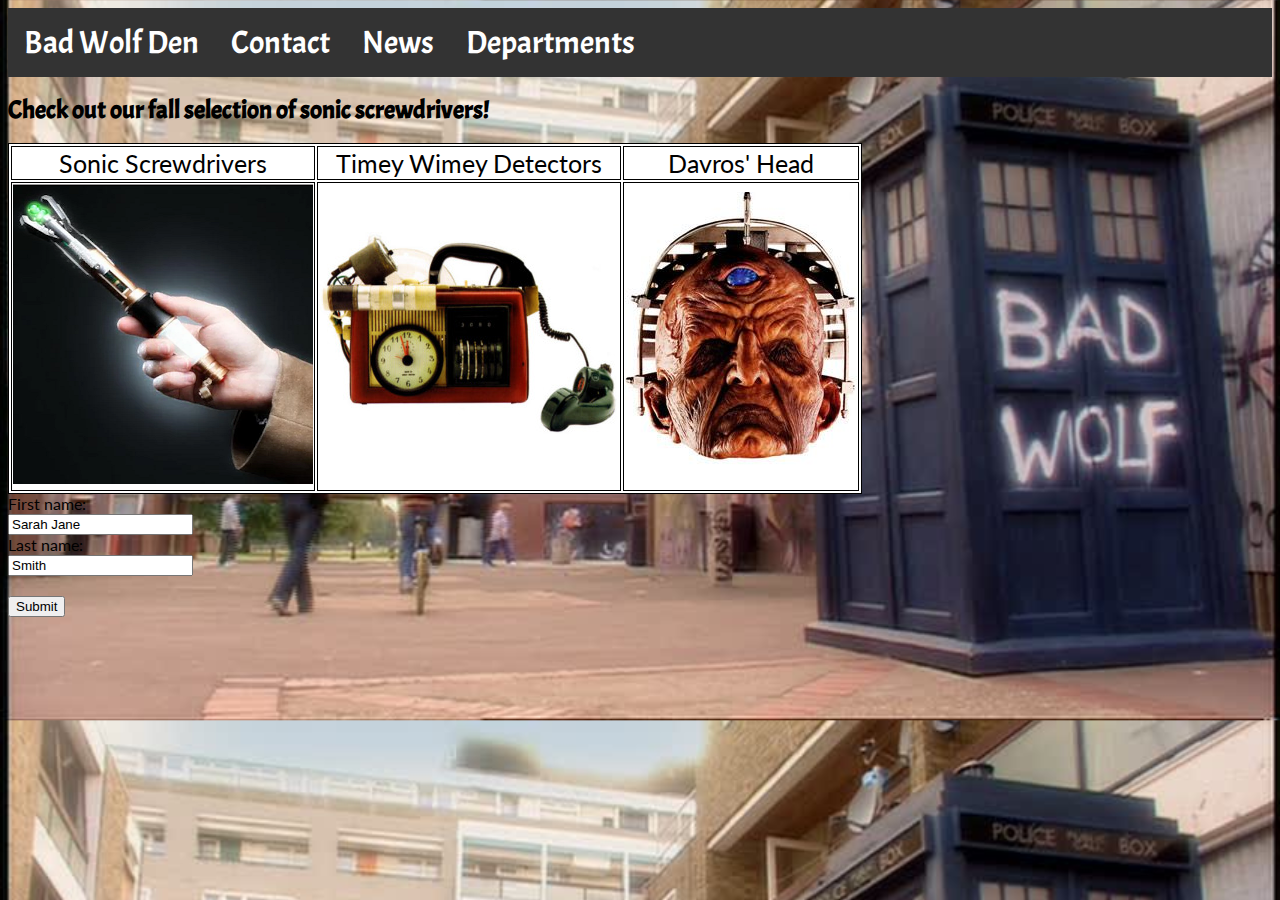
<file: index.html>
<!DOCTYPE html>
<!--index.html-->
<!--Nov 5, 2017 -->
<html lang ="en">
 <head>
  <meta charset="UTF-8"/>
  <title>Bad Wolf Den</title>
  <link rel="stylesheet" href="index.css">
  <link href="https://fonts.googleapis.com/css?family=Acme|Lato" rel="stylesheet">
 </head>
 <body>
  <div class="navbar">
   <a href="index.html">Bad Wolf Den</a>
   <a href="contact.html">Contact</a>
   <a href="https://twitter.com/hashtag/doctorwho">News</a>
   <div class="dropdown">
    <button class="dropbtn">Departments
    </button>
    <div class="dropdown-content" id="myDropdown">
     <a href="sonics.html">Sonic Screwdrivers</a>
     <a href="timey.html">Timey Wimey Detector</a>
     <a href="davros.html">Davros</a>
     </div>
   </div> 
  </div>

  <h1>Check out our fall selection of sonic screwdrivers!</h1>
  <table>
   <tr><td><a href ="sonics.html">Sonic Screwdrivers</a></td><td><a href="timey.html">Timey Wimey Detectors</a></td><td><a href="davros.html">Davros' Head</a></td></tr>
   <tr><td><img src="images/inventory/sonic_screwdrivers/sonic_screwdriver_icon.png"></td><td><img src="images/inventory/timey_icon.jpg"/></td><td><img src="images/inventory/davros.jpg"></td></tr>
  </table>

<form action="/action_page.php">
  First name:<br>
  <input type="text" name="firstname" value="Sarah Jane">
  <br>
  Last name:<br>
  <input type="text" name="lastname" value="Smith">
  <br><br>
  <input type="submit" value="Submit">
</form> 

 </body>
</html>
</file>
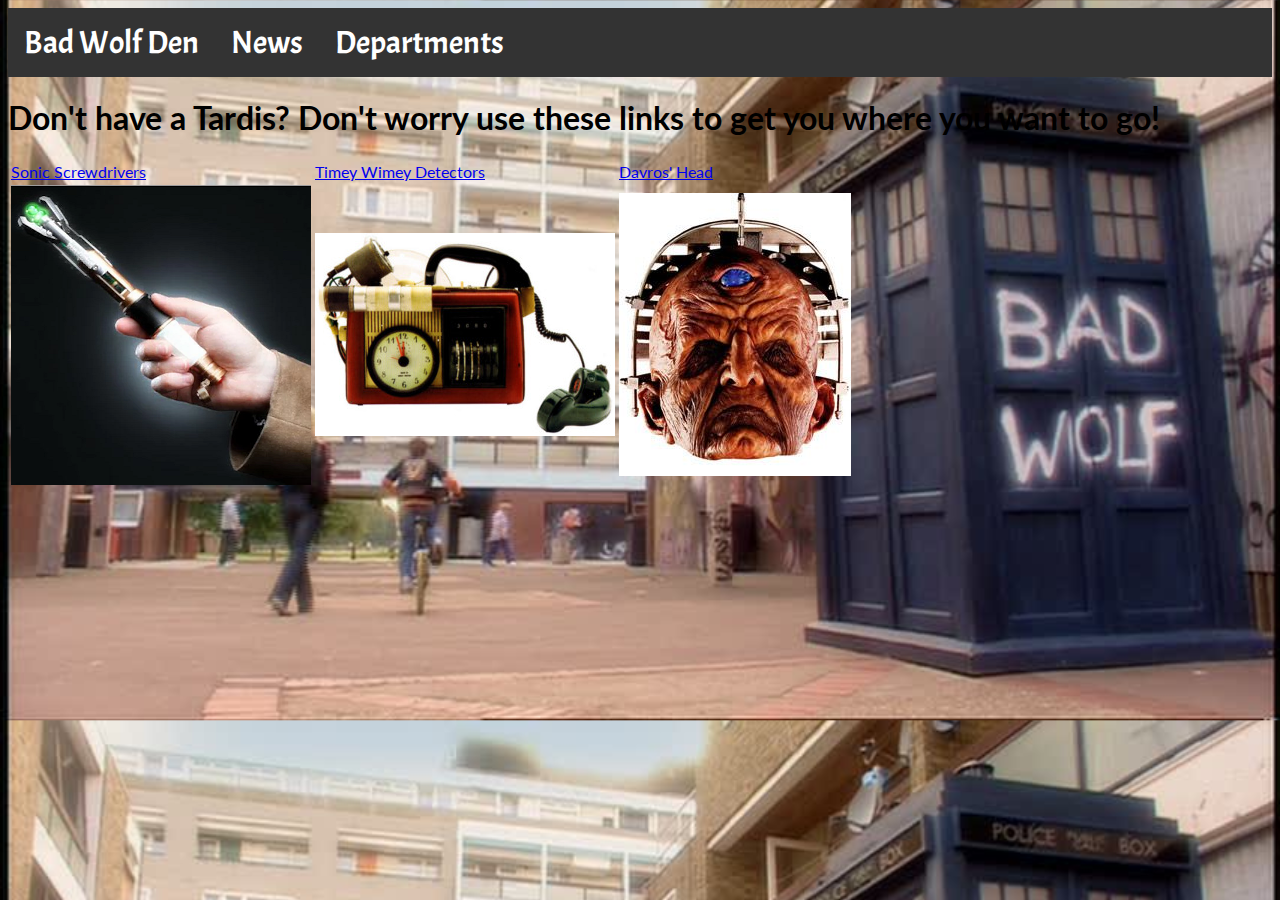
<file: BadWolf/index.html>
<!DOCTYPE html>
<!--index.html-->
<!--Nov 5, 2017 -->
<html>
 <head>
  <title>Bad Wolf Den</title>
  <link rel="stylesheet" href="index.css">
  <link href="https://fonts.googleapis.com/css?family=Acme|Lato" rel="stylesheet">
 </head>
 <body>
  <div class="navbar">
   <a href="index.html">Bad Wolf Den</a>
   <a href="https://twitter.com/hashtag/doctorwho">News</a>
   <div class="dropdown">
    <button class="dropbtn">Departments
    </button>
    <div class="dropdown-content" id="myDropdown">
     <a href="sonics.html">Sonic Screwdrivers</a>
     <a href="timey.html">Timey Wimey Detector</a>
     <a href="davros.html">Davros</a>
    </div>
   </div> 
  </div>

  <h1>Don't have a Tardis? Don't worry use these links to get you where you want to go!</h1>
  <table>
   <tr><td><a href ="sonics.html">Sonic Screwdrivers</a></td><td><a href="timey.html">Timey Wimey Detectors</a></td><td><a href="davros.html">Davros' Head</a></td></tr>
   <tr><td><img src="images/inventory/sonic_screwdrivers/sonic_screwdriver_icon.png"></td><td><img src="images/inventory/timey_icon.jpg"/></td><td><img src="images/inventory/davros.jpg"></td></tr>
  </table>
 </body>
</html>
</file>
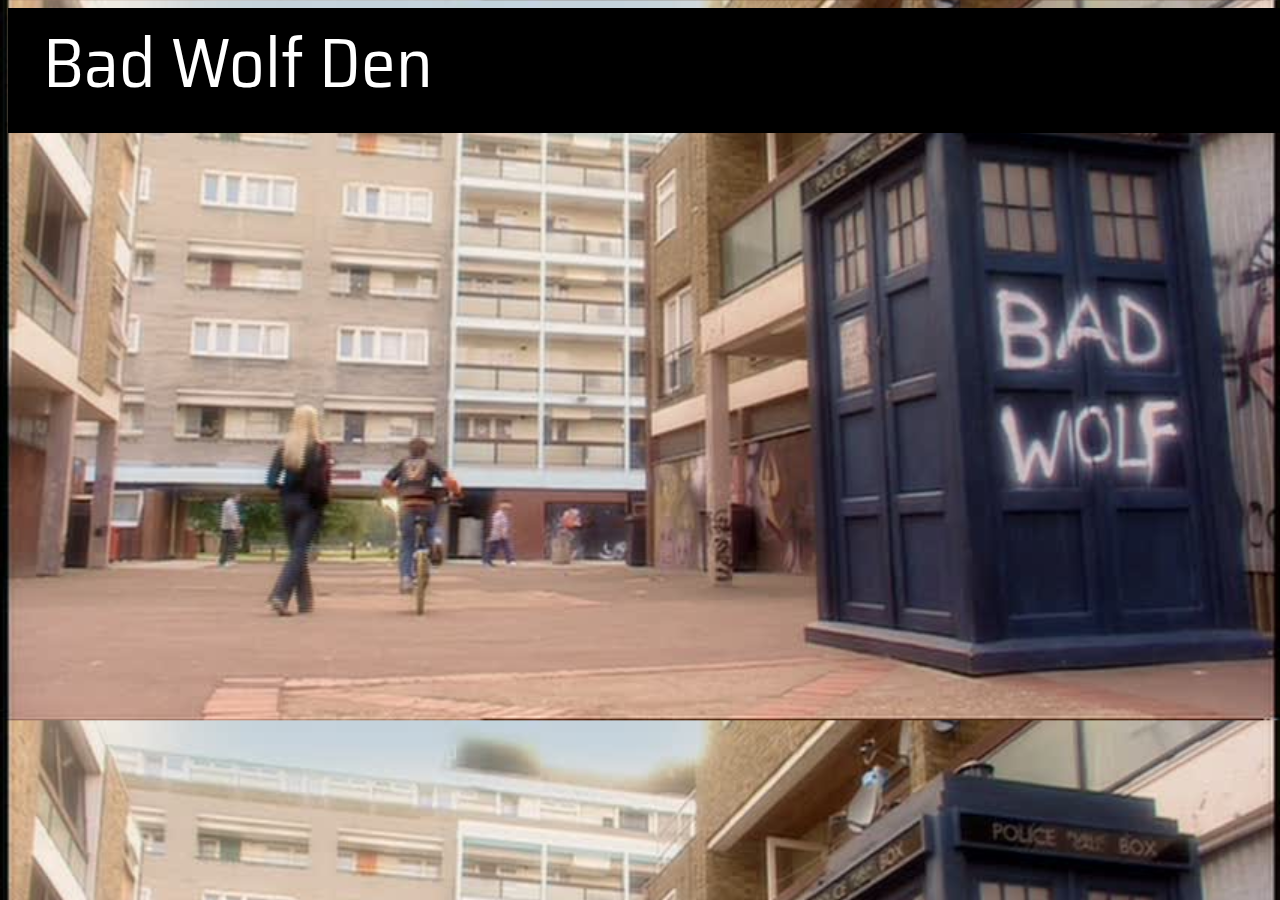
<file: BadWolfStoreHome.html>
<!DOCTYPE html>
<!--BadWolfStoreHome.html-->
<!--Nov 5, 2017 -->
<html>
 <head>
  <title>Bad Wolf Den</title>
  <link rel="stylesheet" href="BadWolfStoreHome.css">
  <link href="https://fonts.googleapis.com/css?family=Saira+Semi+Condensed" rel="stylesheet">
 </head>
 <body>
 <div class="header">
   <div class="box">Bad Wolf Den</div>
 </div>
 </div>

 </body>
</html>
</file>
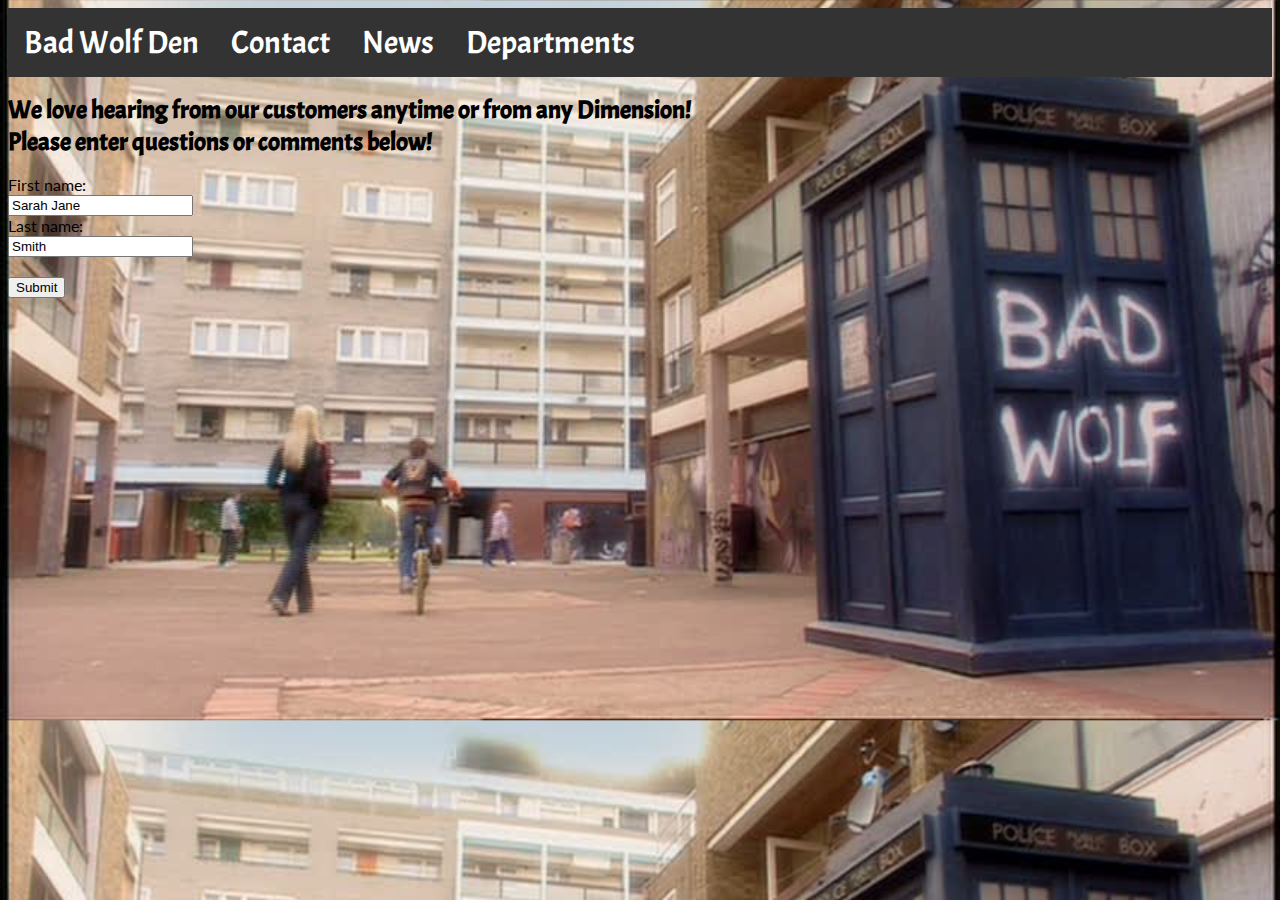
<file: contact.html>
<!DOCTYPE html>
<!--timey.html-->
<!--Nov 5, 2017 -->
<html lang="en">
 <head>
  <meta charset="UTF-8"/>
  <title>Timey Wimey</title>
  <link rel="stylesheet" href="index.css">
  <link href="https://fonts.googleapis.com/css?family=Acme|Lato" rel="stylesheet">
 </head>
<body>
 <div class="navbar">
   <a href="index.html">Bad Wolf Den</a>
   <a href="contact.html">Contact</a>
   <a href="https://twitter.com/hashtag/doctorwho">News</a>
   <div class="dropdown">
    <button class="dropbtn">Departments
    </button>
    <div class="dropdown-content" id="myDropdown">
     <a href="sonics.html">Sonic Screwdrivers</a>
     <a href="timey.html">Timey Wimey Detector</a>
     <a href="davros.html">Davros</a>
     </div>
   </div> 
  </div>
<h1>We love hearing from our customers anytime or from any 
 Dimension!<br>Please enter questions or comments below!</h1>
<form action="/action_page.php">
  First name:<br>
  <input type="text" name="firstname" value="Sarah Jane">
  <br>
  Last name:<br>
  <input type="text" name="lastname" value="Smith">
  <br><br>
  <input type="submit" value="Submit">
</form> 
 </body>
</html>
</file>
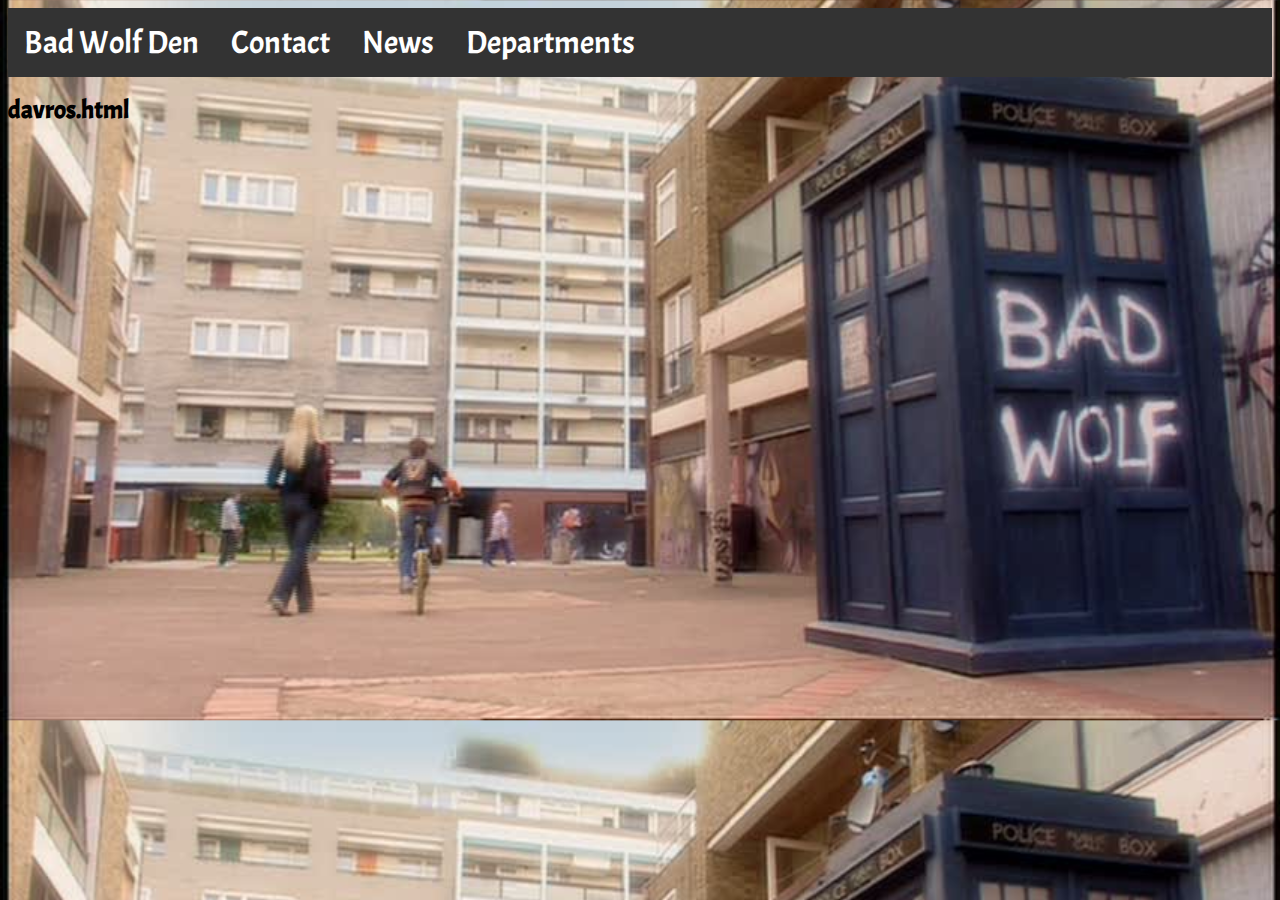
<file: davros.html>
<!DOCTYPE html>
<!--davros.html-->
<!--Nov 5, 2017 -->
<html lang="en">
 <head>
  <meta charset="UTF-8"/>
  <title>Davros' head?</title>
  <link rel="stylesheet" href="index.css">
  <link href="https://fonts.googleapis.com/css?family=Acme|Lato" rel="stylesheet">
 </head>
<body>
 <div class="navbar">
   <a href="index.html">Bad Wolf Den</a>
   <a href="contact.html">Contact</a>
   <a href="https://twitter.com/hashtag/doctorwho">News</a>
   <div class="dropdown">
    <button class="dropbtn">Departments
    </button>
    <div class="dropdown-content" id="myDropdown">
     <a href="sonics.html">Sonic Screwdrivers</a>
     <a href="timey.html">Timey Wimey Detector</a>
     <a href="davros.html">Davros</a>
     </div>
   </div> 
  </div>
<h1>davros.html</h1>
 </body>
</html>
</file>
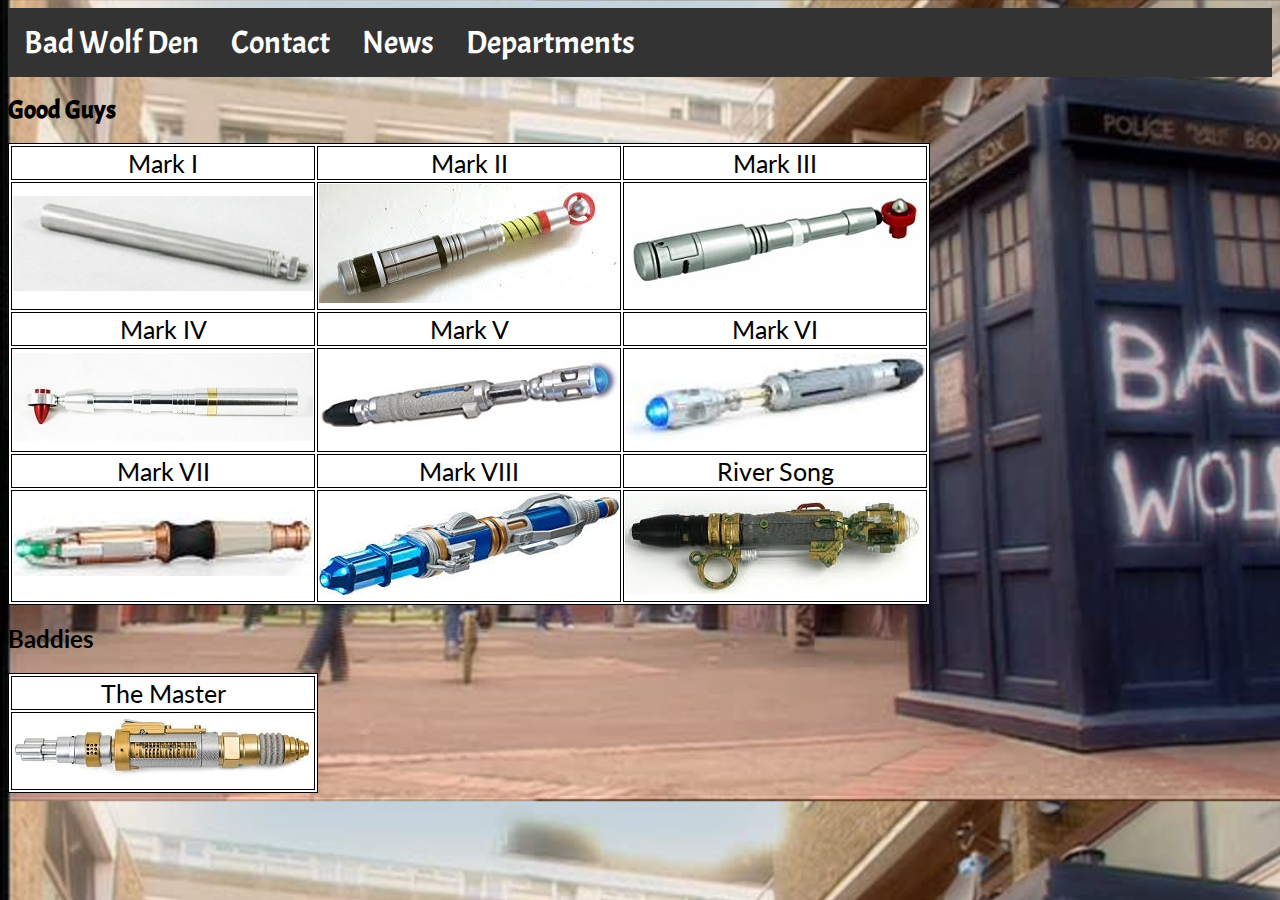
<file: sonics.html>
<!DOCTYPE html>
<!--sonics.html-->
<!--Nov 5, 2017 -->
<html lang="en">
 <head>
  <meta charset="UTF-8"/>
  <title>Sonic Screwdrivers!</title>
  <link rel="stylesheet" href="index.css">
  <link href="https://fonts.googleapis.com/css?family=Acme|Lato" rel="stylesheet">
 </head>
<body>
 <div class="navbar">
   <a href="index.html">Bad Wolf Den</a>
   <a href="contact.html">Contact</a>
   <a href="https://twitter.com/hashtag/doctorwho">News</a>
   <div class="dropdown">
    <button class="dropbtn">Departments
    </button>
    <div class="dropdown-content" id="myDropdown">
     <a href="sonics.html">Sonic Screwdrivers</a>
     <a href="timey.html">Timey Wimey Detector</a>
     <a href="davros.html">Davros</a>
     </div>
   </div> 
  </div>
 <h1>Good Guys</h1>
  <table>
   <tr><td>Mark I</td><td>Mark II</td><td>Mark III</td></tr>
   <tr><td><img src="images/inventory/sonic_screwdrivers/Mark_I.jpg"></td><td><img src="images/inventory/sonic_screwdrivers/Mark_II.jpg"></td><td><img src="images/inventory/sonic_screwdrivers/Mark_III.jpg"></td></tr>
   <tr><td>Mark IV</td><td>Mark V</td><td>Mark VI</td></tr>
   <tr><td><img src="images/inventory/sonic_screwdrivers/Mark_IV.jpg"></td><td><img src="images/inventory/sonic_screwdrivers/Mark_V.jpg"></td><td><img src="images/inventory/sonic_screwdrivers/Mark_VI.jpg"></td></tr>
   <tr><td>Mark VII</td><td>Mark VIII</td><td>River Song</td></tr>
   <tr><td><img src="images/inventory/sonic_screwdrivers/Mark_VII.jpg"></td><td><img src="images/inventory/sonic_screwdrivers/Mark_VIII.jpg"></td><td><img src="images/inventory/sonic_screwdrivers/River.jpg"></td></tr> 
  </table>
 <h2>Baddies</h2>
  <table>
   <tr><td>The Master</td></tr>
   <tr><td><img src="images/inventory/sonic_screwdrivers/Master.jpg"></td></tr>
  </table>
</body>
</html>
</file>
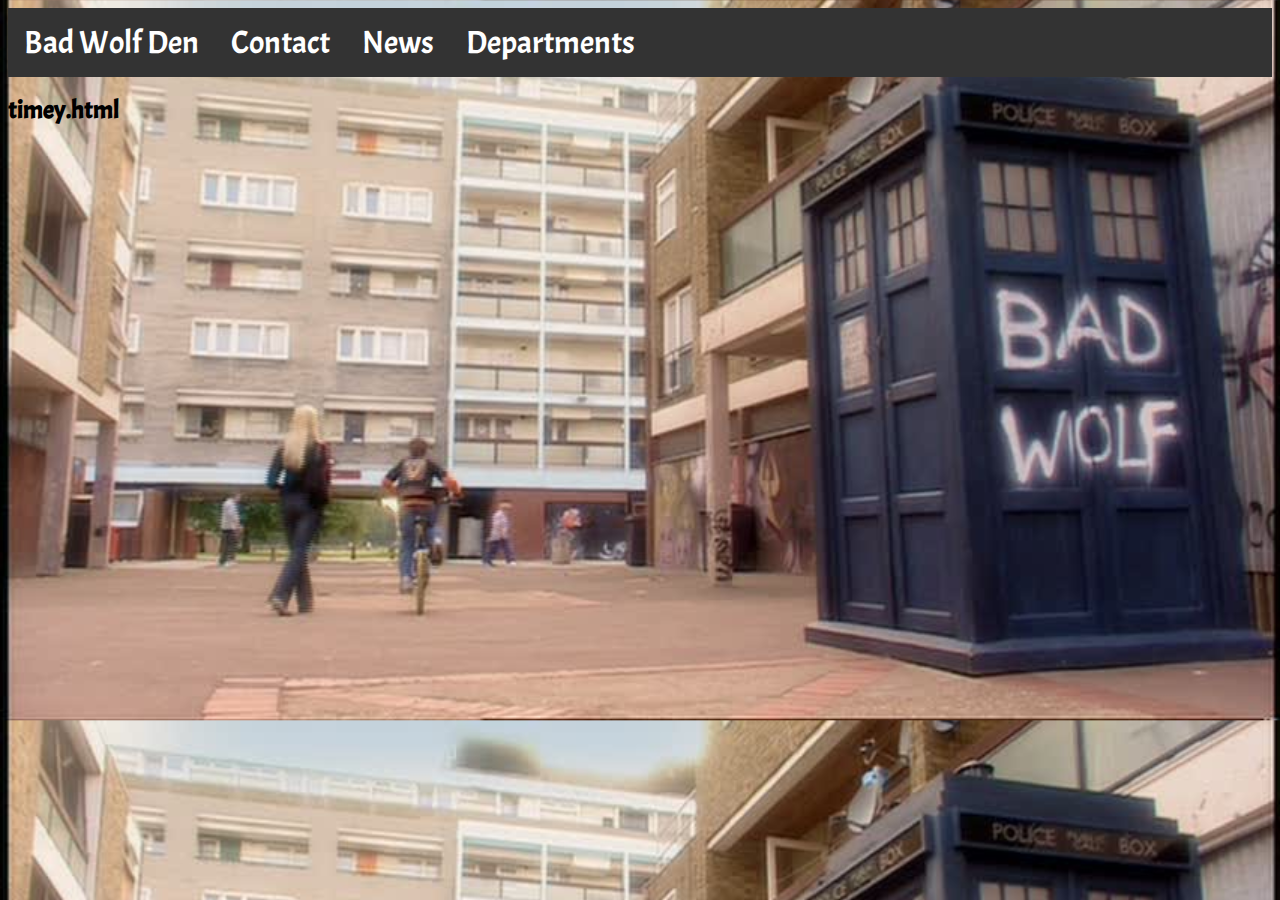
<file: timey.html>
<!DOCTYPE html>
<!--timey.html-->
<!--Nov 5, 2017 -->
<html lang="en">
 <head>
  <meta charset="UTF-8"/>
  <title>Timey Wimey</title>
  <link rel="stylesheet" href="index.css">
  <link href="https://fonts.googleapis.com/css?family=Acme|Lato" rel="stylesheet">
 </head>
<body>
 <div class="navbar">
   <a href="index.html">Bad Wolf Den</a>
   <a href="contact.html">Contact</a>
   <a href="https://twitter.com/hashtag/doctorwho">News</a>
   <div class="dropdown">
    <button class="dropbtn">Departments
    </button>
    <div class="dropdown-content" id="myDropdown">
     <a href="sonics.html">Sonic Screwdrivers</a>
     <a href="timey.html">Timey Wimey Detector</a>
     <a href="davros.html">Davros</a>
     </div>
   </div> 
  </div>
<h1>timey.html</h1>
 </body>
</html>
</file>
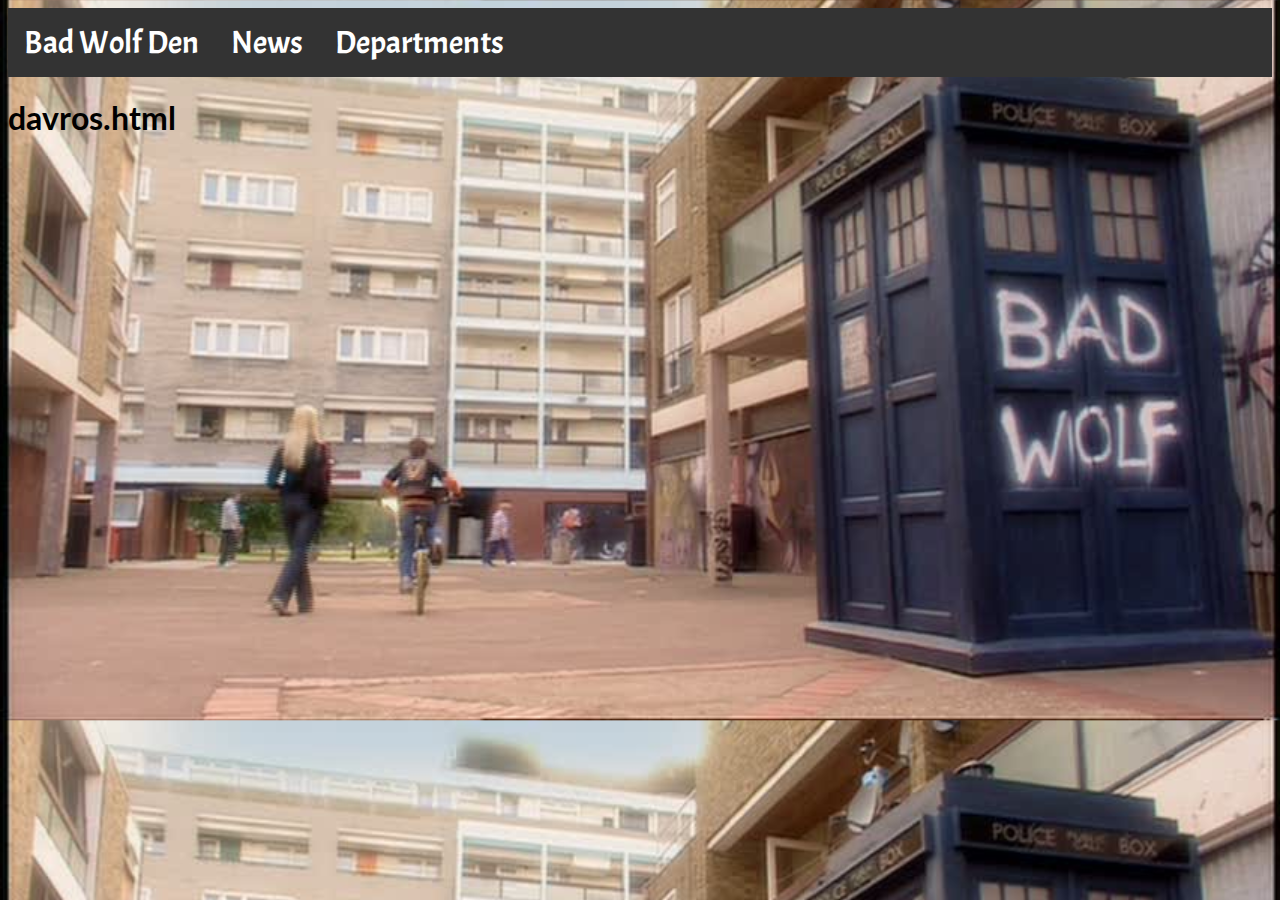
<file: BadWolf/davros.html>
<!DOCTYPE html>
<!--davros.html-->
<!--Nov 5, 2017 -->
<html>
 <head>
  <title>Davros' head?</title>
  <link rel="stylesheet" href="index.css">
  <link href="https://fonts.googleapis.com/css?family=Acme|Lato" rel="stylesheet">
 </head>
<body>
 <div class="navbar">
  <a href="index.html">Bad Wolf Den</a>
  <a href="https://twitter.com/hashtag/doctorwho">News</a>
  <div class="dropdown">
    <button class="dropbtn">Departments
    </button>
    <div class="dropdown-content" id="myDropdown">
      <a href="sonics.html">Sonic Screwdrivers</a>
      <a href="timey.html">Timey Wimey Detector</a>
      <a href="davros.html">Davros</a>
    </div>
  </div> 
</div>
<h1>davros.html</h1>
 </body>
</html>
</file>
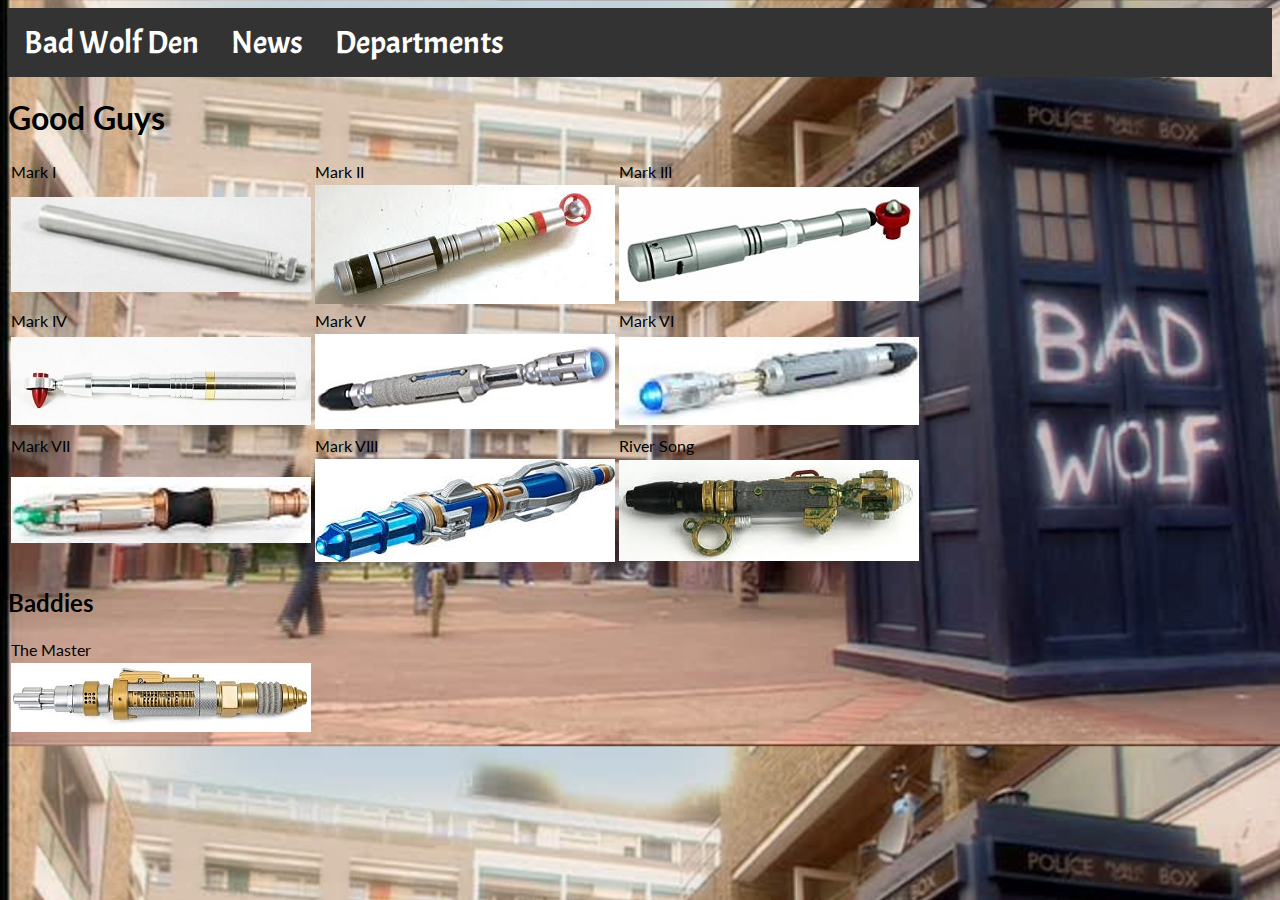
<file: BadWolf/sonics.html>
<!DOCTYPE html>
<!--sonics.html-->
<!--Nov 5, 2017 -->
<html>
 <head>
  <title>Sonic Screwdrivers!</title>
  <link rel="stylesheet" href="index.css">
  <link href="https://fonts.googleapis.com/css?family=Acme|Lato" rel="stylesheet">
 </head>
<body>
 <div class="navbar">
  <a href="index.html">Bad Wolf Den</a>
  <a href="https://twitter.com/hashtag/doctorwho">News</a>
  <div class="dropdown">
    <button class="dropbtn">Departments
    </button>
    <div class="dropdown-content" id="myDropdown">
      <a href="sonics.html">Sonic Screwdrivers</a>
      <a href="timey.html">Timey Wimey Detector</a>
      <a href="davros.html">Davros</a>
    </div>
  </div> 
</div>
 <h1>Good Guys</h1>
  <table>
   <tr><td>Mark I</td><td>Mark II</td><td>Mark III</td></tr>
   <tr><td><img src="images/inventory/sonic_screwdrivers/Mark_I.jpg"></td><td><img src="images/inventory/sonic_screwdrivers/Mark_II.jpg"></td><td><img src="images/inventory/sonic_screwdrivers/Mark_III.jpg"></td></tr>
   <tr><td>Mark IV</td><td>Mark V</td><td>Mark VI</td></tr>
   <tr><td><img src="images/inventory/sonic_screwdrivers/Mark_IV.jpg"></td><td><img src="images/inventory/sonic_screwdrivers/Mark_V.jpg"></td><td><img src="images/inventory/sonic_screwdrivers/Mark_VI.jpg"></td></tr>
   <tr><td>Mark VII</td><td>Mark VIII</td><td>River Song</td></tr>
   <tr><td><img src="images/inventory/sonic_screwdrivers/Mark_VII.jpg"></td><td><img src="images/inventory/sonic_screwdrivers/Mark_VIII.jpg"></td><td><img src="images/inventory/sonic_screwdrivers/River.jpg"></td></tr> 
  </table>
 <h2>Baddies</h2>
  <table>
   <tr><td>The Master</td></tr>
   <tr><td><img src="images/inventory/sonic_screwdrivers/Master.jpg"></td></tr>
  </table>
</body>
</html>
</file>
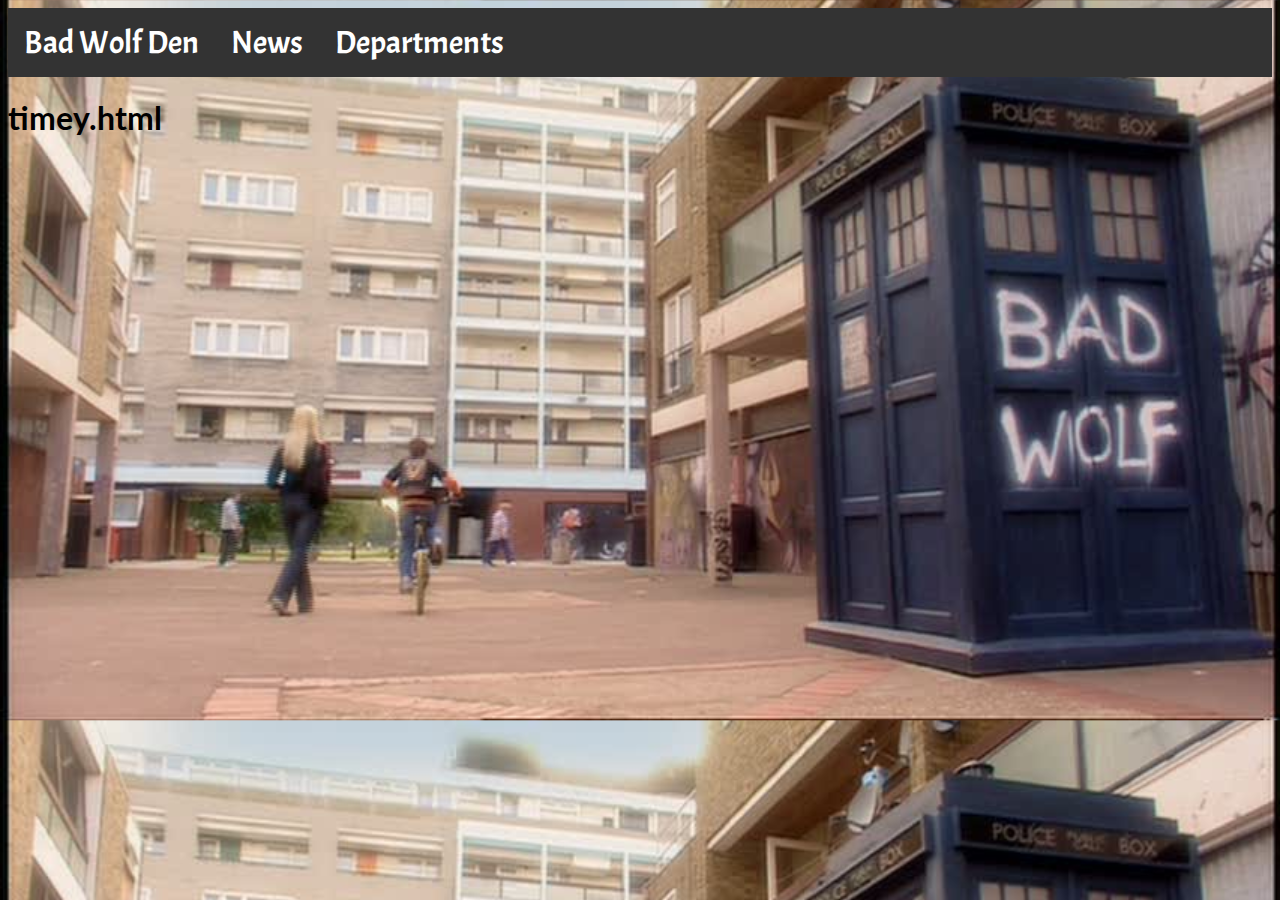
<file: BadWolf/timey.html>
<!DOCTYPE html>
<!--timey.html-->
<!--Nov 5, 2017 -->
<html>
 <head>
  <title>Timey Wimey</title>
  <link rel="stylesheet" href="index.css">
  <link href="https://fonts.googleapis.com/css?family=Acme|Lato" rel="stylesheet">
 </head>
<body>
 <div class="navbar">
  <a href="index.html">Bad Wolf Den</a>
  <a href="https://twitter.com/hashtag/doctorwho">News</a>
  <div class="dropdown">
    <button class="dropbtn">Departments
    </button>
    <div class="dropdown-content" id="myDropdown">
      <a href="sonics.html">Sonic Screwdrivers</a>
      <a href="timey.html">Timey Wimey Detector</a>
      <a href="davros.html">Davros</a>
    </div>
  </div> 
</div>
<h1>timey.html</h1>
 </body>
</html>
</file>
<file: index.css>
<!DOCTYPE css>
<!--index.css-->
<!--Nov 5, 2017 -->
* { 
	box-sizing: border-box; 
}

.navbar {
    overflow: hidden;
    background-color: #333;
    font-family: 'Acme', sans-serif;
}

.navbar a {
    float: left;
    font-size: 32px;
    color: white;
    text-align: center;
    padding: 14px 16px;
    text-decoration: none;
}

.dropdown {
    float: left;
    overflow: hidden;
}

.dropdown .dropbtn {
    cursor: pointer;
    font-size: 32px;    
    border: none;
    outline: none;
    color: white;
    padding: 14px 16px;
    background-color: inherit;
    font-family: inherit;
}

.navbar a:hover, .dropdown:hover .dropbtn {
    background-color: #00008b;
}

.dropdown-content {
    display: none;
    position: absolute;
    background-color: #f9f9f9;
    min-width: 160px;
    box-shadow: 0px 8px 16px 0px rgba(0,0,0,0.2);
    z-index: 1;
}

.dropdown-content a {
    float: none;
    color: black;
    padding: 12px 16px;
    text-decoration: none;
    display: block;
    text-align: left;
    font-family: 'Lato', sans-serif;
    font-size: 20px;
}

.dropdown-content a:hover {
    background-color: #ddd;
    
}

.dropdown:hover .dropdown-content {
    display: block;
}


html {
	background: url(images/layout/badwolf.jpg);
	-webkit-background-size: cover;
	-moz-background-size: cover;
	-o-background-size: cover;
	background-size: cover;
}
body {
	font-family: 'Lato', sans-serif;
}

h1 {
	font-family: 'Acme', sans-serif;
	font-size: 25px;	
}

table, td {
	background-color: white;
	border: solid black 1px;
	font-family: 'Lato', sans-serif;
	font-size: 25px;
	text-align: center;
	color: black;
}

table td a {
	font-family: inherit;
	color: inherit;
	text-decoration: none;

}

table td a:hover {
	background-color: #ddd;
}
</file>
<file: BadWolf/index.css>
<!DOCTYPE css>
<!--index.css-->
<!--Nov 5, 2017 -->
* { 
	box-sizing: border-box; 
}

.navbar {
    overflow: hidden;
    background-color: #333;
    font-family: 'Acme', sans-serif;
}

.navbar a {
    float: left;
    font-size: 32px;
    color: white;
    text-align: center;
    padding: 14px 16px;
    text-decoration: none;
}

.dropdown {
    float: left;
    overflow: hidden;
}

.dropdown .dropbtn {
    cursor: pointer;
    font-size: 32px;    
    border: none;
    outline: none;
    color: white;
    padding: 14px 16px;
    background-color: inherit;
    font-family: inherit;
}

.navbar a:hover, .dropdown:hover .dropbtn {
    background-color: #00008b;
}

.dropdown-content {
    display: none;
    position: absolute;
    background-color: #f9f9f9;
    min-width: 160px;
    box-shadow: 0px 8px 16px 0px rgba(0,0,0,0.2);
    z-index: 1;
}

.dropdown-content a {
    float: none;
    color: black;
    padding: 12px 16px;
    text-decoration: none;
    display: block;
    text-align: left;
    font-family: 'Lato', sans-serif;
    font-size:20px;
}

.dropdown-content a:hover {
    background-color: #ddd;
    
}

.dropdown:hover .dropdown-content {
    display: block;
}


html {
	background: url(images/layout/badwolf.jpg);
	-webkit-background-size: cover;
	-moz-background-size: cover;
	-o-background-size: cover;
	background-size: cover;
}
body {
	font-family: 'Lato', sans-serif;
}
</file>
<file: BadWolfStoreHome.css>
<!DOCTYPE css>
* { 
	box-sizing: border-box; 
}

.header {
	background-color: black;
	color: white;
	font-size: 70px;
	text-indent: 35px;
	position:fixed;
	height: 125px;
	width: 100%
}

.box {
	float: left;
	width: 50%;
}

html {
	font-family: 'Saira Semi Condensed', sans-serif;
	background: url(images/layout/badwolf.jpg);
	-webkit-background-size: cover;
	-moz-background-size: cover;
	-o-background-size: cover;
	background-size: cover;
}
body {
}
</file>
